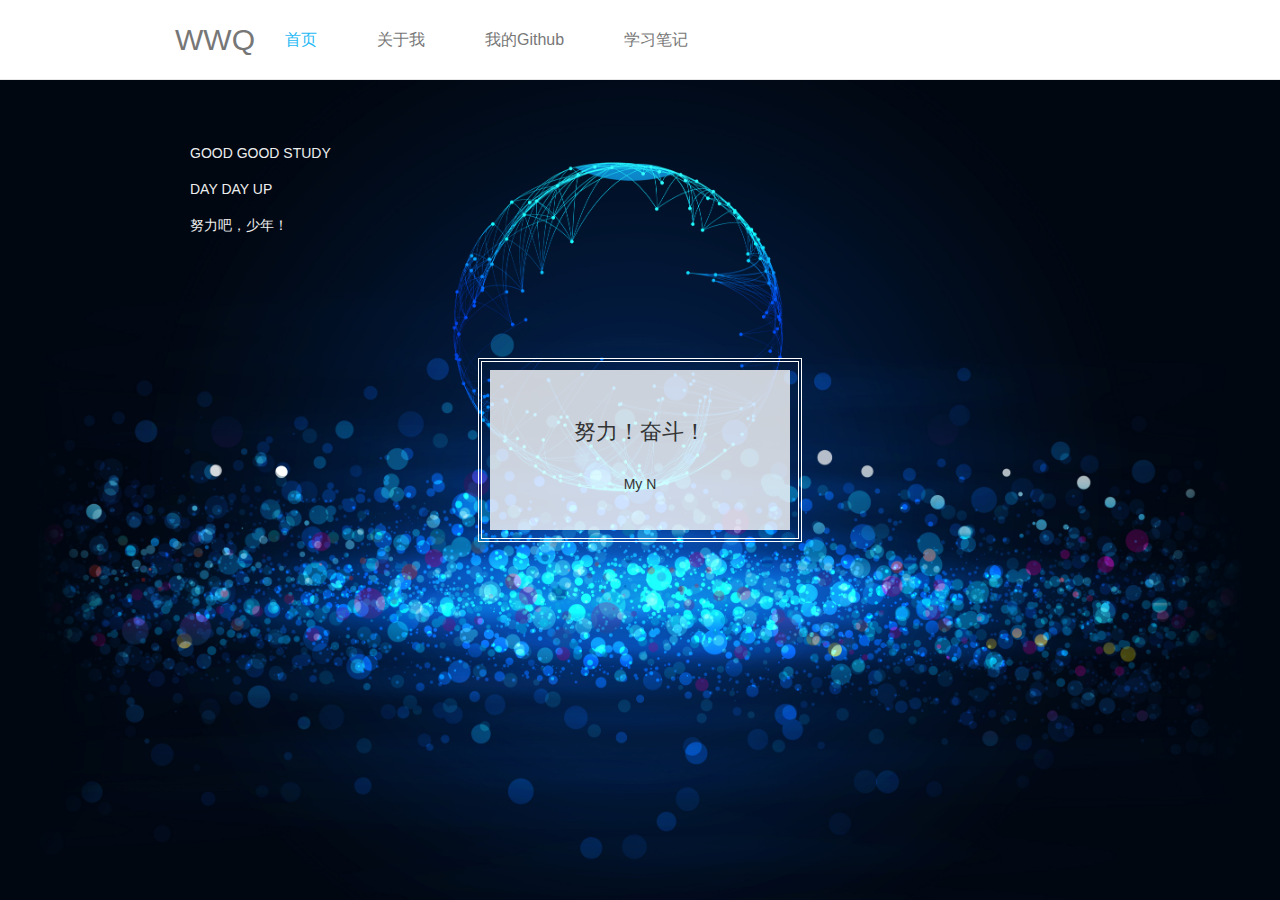
<file: index.html>
<!DOCTYPE html>
<html>
<head>
	<meta charset="utf-8">
	<title>MyPage</title>
	<meta name="renderer" content="webkit">
	<meta http-equiv="X-UA-Compatible" content="IE=edge,chrome=1">
	<meta name="viewport" content="width=device-width,initial-scale=1.0,maximum-scale=1.0,user-scalable=0">
	<meta name="author" content="wangweiqi">
	<meta name="keywords" content="WWQ 的个人主页">
	<meta name="description" content="WWQ 的个人主页">
	<link rel="stylesheet" href="css/bootstrap.min.css">
	<link rel="stylesheet" href="css/common.css">
    <link rel="stylesheet" href="css/index.css">
	<link rel="stylesheet" href="css/dialog.css">
	<!--[if lt IE 9]>
		<script src="js/plugin/html5shiv.min.js"></script>
	<![endif]-->
</head>

<body class="page-home">
	<!--顶部导航-->
	<!--<headers class="header"></headers>-->
	<div class="aa"></div>
	<!--背景图-->
	<div class="bg"></div>

	<!--主要内容-->

	<div class="info">
		<div class="container">
			<ul class="texts">
		      <p>GOOD GOOD STUDY</p>
		      <p>DAY DAY UP</p>
		      <p>努力吧，少年！</p>
		    </ul>

		    <div class="hero-content">
				<h1>努力！奋斗！</h1>
				<br>
				<span class="typed"></span>
			</div>

			<div class="dialog-container">
				<div class="dialog-mask"></div>
				<div class="dialog-box">
					<div class="dialog-title">
						<div class="dialog-title-item">管理员登录界面</div>
						<div class="dialog-title-close">[X]</div>
					</div>
					<div class="dialog-content">
						<div class="form">
							账号:<input type="text" class="account"><br>
							密码:<input type="password" class="pass"><br>
							<input type="button" id="btn" value="登录">
						</div>
					</div>
				</div>
			</div>
		</div>
	</div>

	<!--Javascript-->
	<script type="text/javascript" src="js/config.js"></script>
	<script type="text/javascript" src="js/plugin/jquery-3.3.1.js"></script>
	<script type="text/javascript" src="js/plugin/bootstrap.min.js"></script>
	<script type="text/javascript" src="js/plugin/typed.js"></script>
	<script type="text/javascript" src="js/common/header.js"></script>
	<script type="text/javascript" src="js/common/footer.js"></script>
	<script type="text/javascript" src="js/common.js"></script>
	<script>
		console.log('domain', domain)
	    $(function () {
			//typed js
		    $(".typed").typed({
		        strings: ["My Name is WWQ"],
		        typeSpeed: 100,
		        backDelay: 900,
		        // loop
		        loop: false,
				showCursor:false
		    });

	    });
		$('.dialog-title-close').on('click',function () {
			$('.dialog-container').hide();
        })

		console.log('test:', $('.aa').html(header));
//		console.log('test:', $('.aa').text(header));
        $('.navbar-brand').on('click',function () {
			$('.dialog-container').show();
        })

		$('#btn').on('click',function () {
			console.log('111:',$('.account').val());
			console.log('222:',$('.pass').val());
			$.ajax({
//                url:'http://localhost/mypage/index.php/admin/login',
                url:`${domain}/mypage/index.php/admin/login`,
				type:'POST',
				data:{
				    name:$('.account').val(),
					pass:$('.pass').val()
				},
				success:function(data){
			        console.log('状态:',data);
			        if(data == '登录成功'){
			            alert('登录成功，即将进入管理员界面');
			           window.location.href = 'admin.html';
					}else{
			            alert('登录失败,请检查用户名和密码');
					}
			    }
			})
        })
	</script>
</body>
</html>
</file>
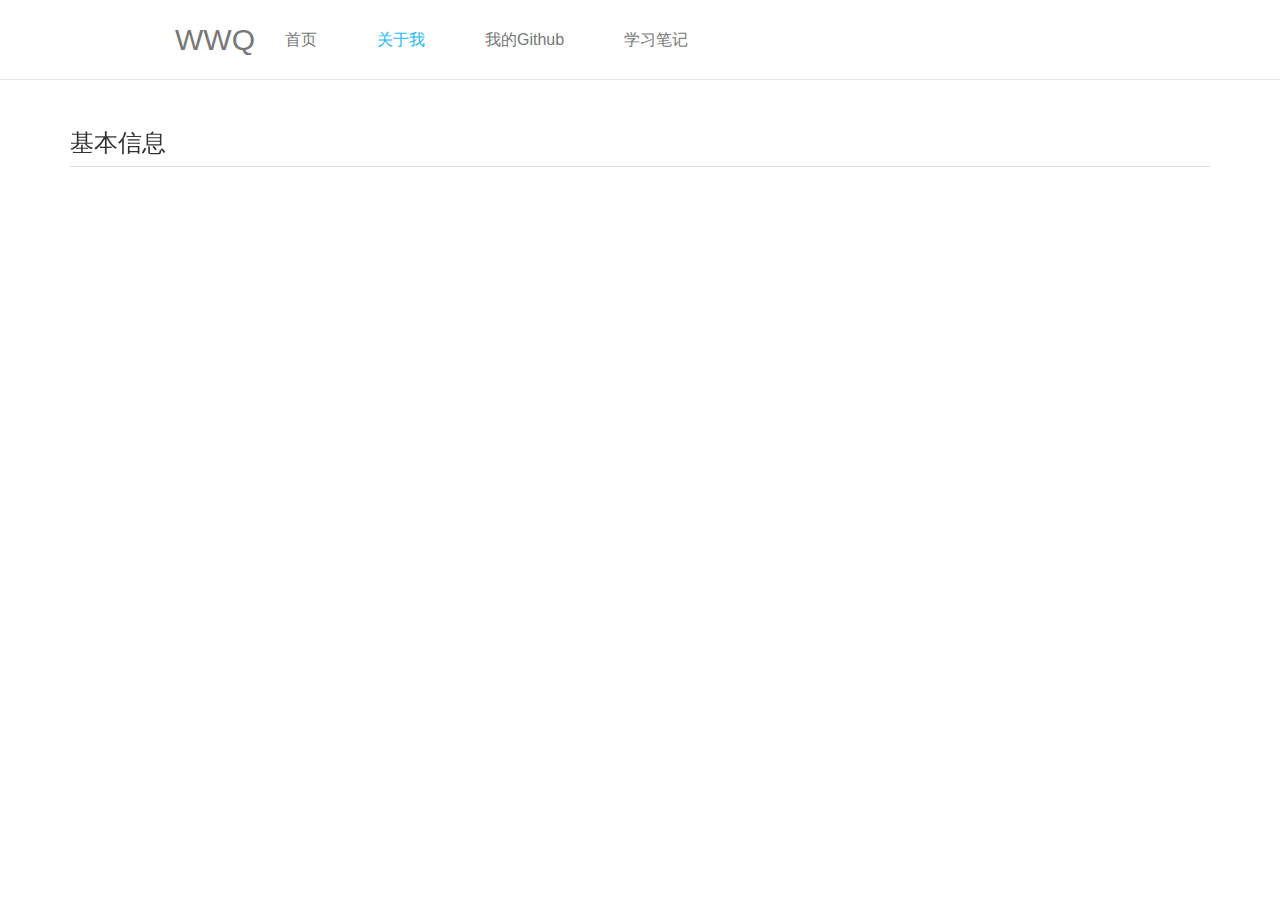
<file: about.html>
<!DOCTYPE html>
<!--[if lt IE 7]>      <html class="no-js lt-ie9 lt-ie8 lt-ie7"> <![endif]-->
<!--[if IE 7]>         <html class="no-js lt-ie9 lt-ie8"> <![endif]-->
<!--[if IE 8]>         <html class="no-js lt-ie9"> <![endif]-->
<!--[if gt IE 8]><! <html class="no-js"> <![endif]-->
<head>
	<meta charset="utf-8">
	<title>关于我</title>
	<meta name="renderer" content="webkit">
	<meta http-equiv="X-UA-Compatible" content="IE=edge,chrome=1">
	<meta name="viewport" content="width=device-width,initial-scale=1.0,maximum-scale=1.0,user-scalable=0">
	<meta name="author" content="wangweiqi">
	<meta name="keywords" content="WWQ 的个人主页">
	<meta name="description" content="WWQ 的个人主页">
	<link rel="stylesheet" href="css/animate.css">
	<link rel="stylesheet" href="css/bootstrap.min.css">
	<link rel="stylesheet" href="css/swiper.min.css">
	<link rel="stylesheet" href="css/common.css">
	<link rel="stylesheet" href="css/about.css">
	<script src="js/plugin/modernizr-2.6.2.min.js"></script>
	<!--[if lt IE 9]>
	<script src="js/plugin/html5shiv.min.js"></script>
	<script src="js/plugin/respond.min.js"></script>
	<![endif]-->
</head>

<body class="page-about">
<!--顶部导航-->
<header class="header"></header>

<!-- Swiper -->
<div class="swiper-container">
	<div class="swiper-wrapper">

		<div class="swiper-slide">
			<div class="container">
				<h3 class="subheader">基本信息</h3>
				<div class="row">
					<div class="col-md-6 col-sm-12 col-xs-12 animate-box" data-animate-effect="fadeInLeft">
						<div class="myphoto">
							<img class="img-responsive" src="images/about/myphoto.jpg">
						</div>
					</div>
					<div class="col-md-6 col-sm-12 col-xs-12 animate-box" data-animate-effect="fadeInLeft">
						<table class="table-info">
							<tbody>
							<tr>
								<td class="title">姓名</td>
								<td class="break">:</td>
								<td>王蔚蕲</td>
							</tr>
							<tr>
								<td class="title">生日</td>
								<td class="break">:</td>
								<td>1997.02.27</td>
							</tr>
							<tr>
								<td class="title">电话</td>
								<td class="break">:</td>
								<td>18846835227</td>
							</tr>
							<tr>
								<td class="title">邮箱</td>
								<td class="break">:</td>
								<td>1755592727@qq.com</td>
							</tr>
							<tr>
								<td class="title">地址</td>
								<td class="break">:</td>
								<td>黑龙江省哈尔滨市</td>
							</tr>
							<tr>
								<td class="title">求职</td>
								<td class="break">:</td>
								<td>前端开发实习生</td>
							</tr>
							</tbody>
						</table>
					</div>
				</div>
			</div>
		</div>

		<div class="swiper-slide work">
			<div class="container">
				<div class="row">
					<div class="col-md-6 col-sm-12 col-xs-12 animate-box" data-animate-effect="fadeInLeft">
						<h3 class="subheader jiaoyu">教育经历</h3>
						<table class="table-info">
							<tbody>
							<tr>
								<td class="title">时间</td>
								<td class="break">:</td>
								<td>2015.09-2019.6</td>
							</tr>
							<tr>
								<td class="title">学校</td>
								<td class="break">:</td>
								<td>黑龙江大学</td>
							</tr>
							<tr>
								<td class="title">专业</td>
								<td class="break">:</td>
								<td>软件工程</td>
							</tr>
							<tr>
								<td class="title">学历</td>
								<td class="break">:</td>
								<td>本科</td>
							</tr>
							</tbody>
						</table>
					</div>
					<div class="col-md-6 col-sm-12 col-xs-12 animate-box" data-animate-effect="fadeInLeft">
						<h3 class="subheader">项目经验</h3>
						<div class="works">
							<li class="works-company">
								<p>VueApp（个人完成）</p>
								<p>使用技术：vue-cli，vuex，axios，vue-router，vue-aplayer</p>
								<p><a href="https://wangweiqi1.github.io/VueApp/dist/index.html#/">在线预览</a></p>
							</li>
							<li class="works-company">
								<p>EF英友微信小程序（团队合作）</p>
								<p>项目职责：前期负责写静态页面以及相关的JS功能，后期负责前后端数据交互</p>
								<p>使用技术：前端使用微信开发者工具，后端使用PHPCI开发</p>
								<p><a href="https://github.com/WangWeiQi1/EF-">源码请点这里</a></p>
							</li>
							<li class="works-company">
								<p>穷游APP（团队合作）</p>
								<p>项目职责：主要负责编写后台管理界面以及给前端和后台提供接口</p>
								<p>使用技术：后台主要使用vue-cli，iview，后端使用PHPCI</p>
								<p><a href="https://github.com/WangWeiQi1/qiongyou">源码请点这里</a></p>
							</li>
						</div>
					</div>
				</div>
			</div>
		</div>
		<div class="swiper-slide skills">
			<div class="container">
				<h3 class="subheader jineng">掌握技能</h3>
				<div class="row">
					<div class="col-md-6 col-sm-12 col-xs-12 animate-box" data-animate-effect="fadeInLeft">
						<div class="skills-list">
							<li>1.熟悉HTML5，CSS3，熟悉HTML5语义化，CSS3选择器，动画，盒模型等。</li>
							<li>2.熟悉响应式开发，能够熟练使用Bootstrap，有响应式开发经验。</li>
							<li>3.熟悉ES6新特性，熟练使用JQuery插件，掌握JS继承，闭包，异步编程等。</li>
							<li>4.熟悉AJAX，了解AJAX原理，能够使用jsonp，cors解决跨域问题。</li>
							<li>5.熟悉Vue.js，了解Vue虚拟DOM原理，有使用vue-cli脚手架进行移动端开发经验。</li>
							<li>6.熟悉Require.js/Sea.js运行机制,了解AMD,CMD规范。</li>
							<li>7.熟悉常见的前端性能优化，常见的兼容性问题，基本的调试工具。</li>
							<li>8.能够使用Axure RP画原型图，能够使用Photoshop切图。</li>
							<li>9.能够使用PHP进行后台开发，熟悉后台MVC框架。</li>
							<li>10.熟悉前端安全问题，如XSS漏洞和CSRF漏洞，了解一些解决方案和防范措施。</li>
						</div>
					</div>
					<div class="col-md-6 col-sm-12 col-xs-12 animate-box" data-animate-effect="fadeInLeft">
						<div class="skillst">
							<div class="skillbar" data-percent="63%">
								<div class="title head-sm">
									HTML 5
								</div>
								<div class="count-bar">
									<div class="count"></div>
								</div>
							</div>
							<div class="skillbar" data-percent="62%">
								<div class="title head-sm">
									CSS 3
								</div>
								<div class="count-bar">
									<div class="count"></div>
								</div>
							</div>
							<div class="skillbar" data-percent="61%">
								<div class="title head-sm">
									jQuery
								</div>
								<div class="count-bar">
									<div class="count"></div>
								</div>
							</div>
							<div class="skillbar" data-percent="70%">
								<div class="title head-sm">
									Vue
								</div>
								<div class="count-bar">
									<div class="count"></div>
								</div>
							</div>
							<div class="skillbar" data-percent="60%">
								<div class="title head-sm">
									Php
								</div>
								<div class="count-bar">
									<div class="count"></div>
								</div>
							</div>
						</div>
					</div>
				</div>
			</div>
		</div>


		<!--Javascript-->
		<script type="text/javascript" src="js/plugin/jquery-3.3.1.js"></script>
		<script type="text/javascript" src="js/plugin/jquery.easing.1.3.js"></script>
		<script type="text/javascript" src="js/plugin/bootstrap.min.js"></script>
		<script type="text/javascript" src="js/plugin/jquery.waypoints.min.js"></script>
		<script type="text/javascript" src="js/plugin/swiper.min.js"></script>
		<script type="text/javascript" src="js/common/header.js"></script>
		<script type="text/javascript" src="js/common/footer.js"></script>
		<script type="text/javascript" src="js/common.js"></script>
		<script type="text/javascript">
            $(function() {
                var  i = 0;
                var swiper = new Swiper('.swiper-container', {
                    direction: 'vertical',
                    slidesPerView: 1,
                    spaceBetween: 0,
                    mousewheel: true,
                    pagination: {
                        el: '.swiper-pagination',
                        clickable: true,
                    },
                    on: {
                        init: function() {
                            if(this.activeIndex == 0) {
                                contentWayPoint();
                            }
                        },
                        slideChangeTransitionEnd: function(swiper){

                            contentWayPoint();
                            if(this.activeIndex == 2) {
                                i++;
                                if(i == 1) {
                                    var timer = setTimeout(function() {
                                        skillAnimate();
                                    }, 1500);
                                } else {
                                    clearTimeout(timer);
                                }
                            }
                        }
                    }
                });
            });

            //Skill
            function skillAnimate() {
                $(".skillbar").each(function() {
                    var width = $(this).attr('data-percent');
                    $(this).find('.count-bar').animate({
                        width: width
                    }, 2000);
                    var percent = $(this).attr('data-percent');
                    $(this).find('.count').html('<span>' + percent + '</span>');
                });
            }
		</script>
</body>

</html>
</file>
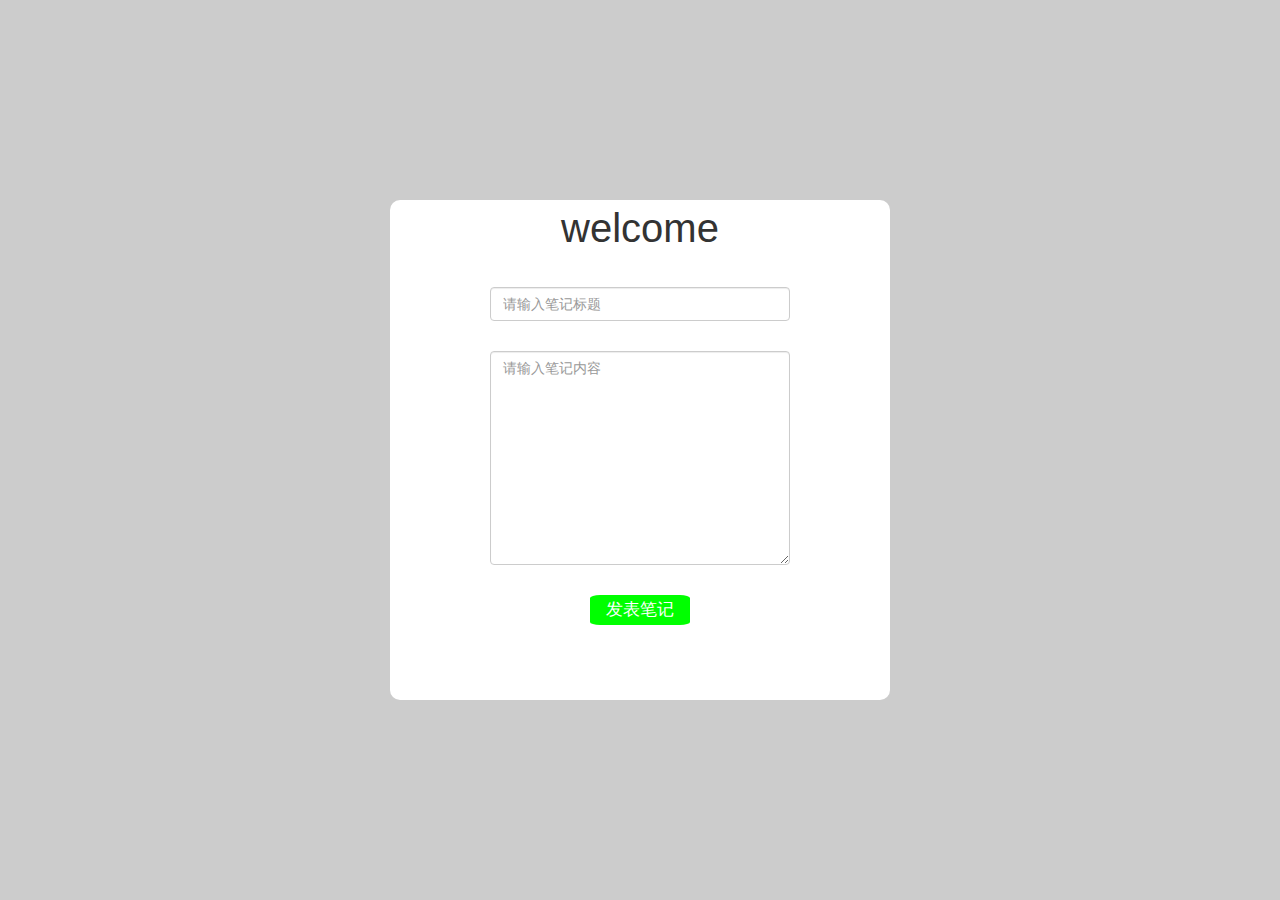
<file: admin.html>
<!DOCTYPE html>
<html lang="en">
<head>
    <meta charset="UTF-8">
    <title>Title</title>
    <link rel="stylesheet" href="css/bootstrap.min.css">
    <link rel="stylesheet" href="css/admin.css">
</head>
<body>
    <div class="form_add">
        <p class="warn">welcome</p>
        <input type="text" class="form-control title" placeholder="请输入笔记标题">
        <textarea class="form-control content" rows="10" placeholder="请输入笔记内容"></textarea>
        <p id="submit">发表笔记</p>
    </div>
    <script type="text/javascript" src="js/config.js"></script>
    <script type="text/javascript" src="js/plugin/jquery-3.3.1.js"></script>
    <script>
        $('#submit').on('click',function () {
            console.log('test1:',$('.title').val());
            console.log('test2:',$('.content').val());

            $.ajax({
//                url:'http://localhost/mypage/index.php/admin/add_note',
                url:`${domain}/mypage/index.php/admin/add_note`,

                type:'POST',
                data:{
                    title:$('.title').val(),
                    content:$('.content').val()
                },
                success:function (data) {
                    console.log('状态:',data);
                    if(data == '发表成功'){
                        var r = confirm('发表成功,是否继续发表？');
                        if(r == true){
                            window.location.href = 'admin.html';
                        }else{
                            window.location.href = 'index.html';
                        }
                    }else{
                        alert('发表失败,请重试!');
                    }
                }
            })
        })
    </script>
</body>
</html>
</file>
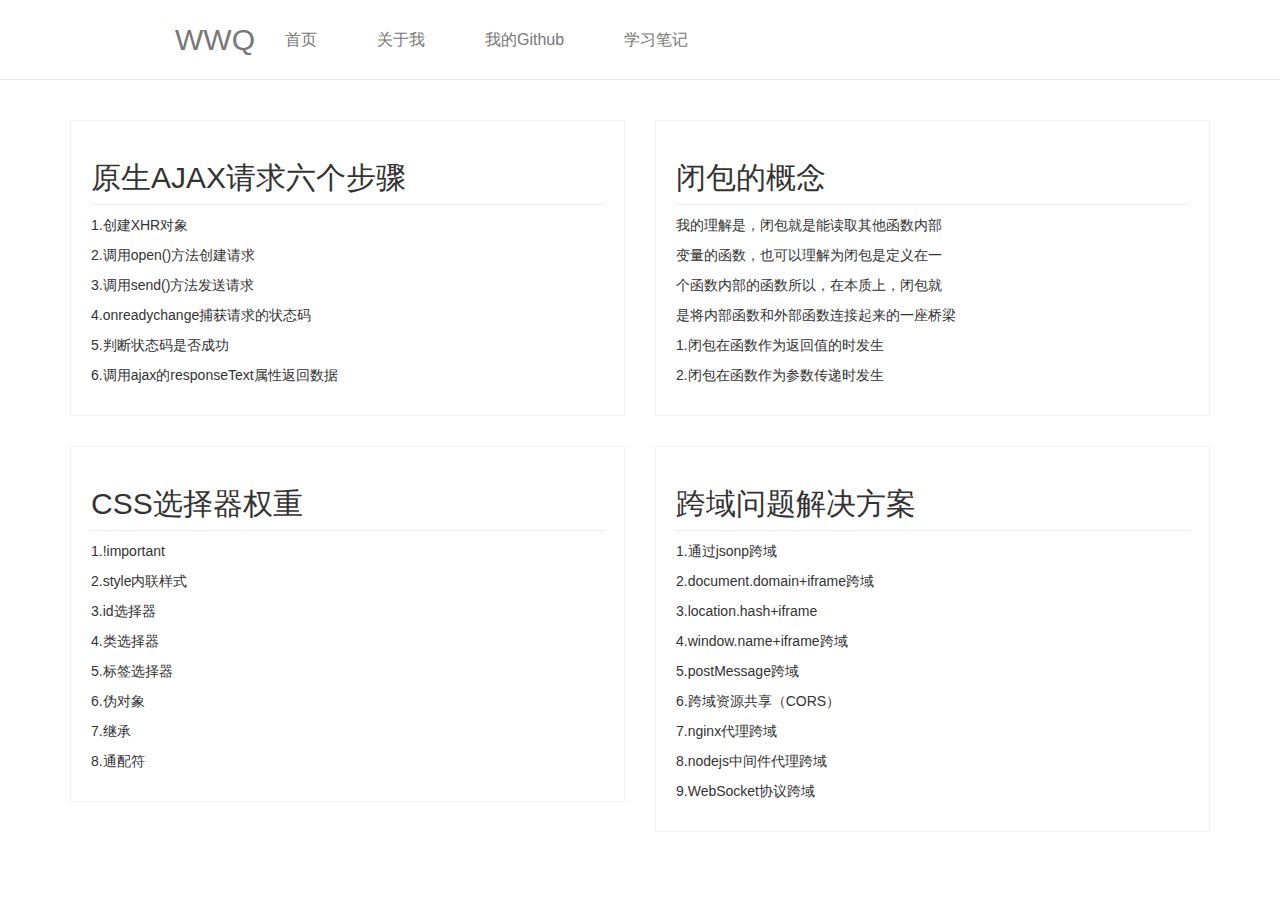
<file: life.html>
<!DOCTYPE html>
<!--[if lt IE 7]>      <html class="no-js lt-ie9 lt-ie8 lt-ie7"> <![endif]-->
<!--[if IE 7]>         <html class="no-js lt-ie9 lt-ie8"> <![endif]-->
<!--[if IE 8]>         <html class="no-js lt-ie9"> <![endif]-->
<!--[if gt IE 8]><!--> <html class="no-js"> <!--<![endif]-->
	<head>
		<meta charset="utf-8">
		<title>学习笔记</title>
		<meta name="renderer" content="webkit">
		<meta http-equiv="X-UA-Compatible" content="IE=edge,chrome=1">
		<meta name="viewport" content="width=device-width,initial-scale=1.0,maximum-scale=1.0,user-scalable=0">
		<meta name="author" content="wangweiqi">
		<meta name="keywords" content="WWQ 的个人主页">
		<meta name="description" content="WWQ 的个人主页">
		<link rel="stylesheet" href="css/animate.css">
		<link rel="stylesheet" href="css/bootstrap.min.css">
		<link rel="stylesheet" href="css/common.css">
		<link rel="stylesheet" href="css/magnific-popup.css">
		<link rel="stylesheet" href="css/life.css">
		<script src="js/plugin/modernizr-2.6.2.min.js"></script>
		<!--[if lt IE 9]>
			<script src="js/plugin/html5shiv.min.js"></script>
			<script src="js/plugin/respond.min.js"></script>
		<![endif]-->
	</head>
	<body>
		<!--顶部导航-->
		<header class="header"></header>

		<div class="container">
			<div class="row">
				<div class="col-md-6 col-sm-6 animate-box" data-animate-effect="fadeInLeft">
					<div class="wrap-card">
						<div class="card">
							<h2>原生AJAX请求六个步骤</h2>
							<hr>
							<div class="text-detail">
								<p>1.创建XHR对象</p>
								<p>2.调用open()方法创建请求</p>
								<p>3.调用send()方法发送请求</p>
								<p>4.onreadychange捕获请求的状态码</p>
								<p>5.判断状态码是否成功</p>
								<p>6.调用ajax的responseText属性返回数据</p>
							</div>
						</div>
					</div>
				</div>

				<div class="col-md-6 col-sm-6 animate-box" data-animate-effect="fadeInLeft">
					<div class="wrap-card">
						<div class="card">
							<h2>闭包的概念</h2>
							<hr>
							<div class="text-detail">
								<p>我的理解是，闭包就是能读取其他函数内部</p>
								<p>变量的函数，也可以理解为闭包是定义在一</p>
								<p>个函数内部的函数所以，在本质上，闭包就</p>
								<p>是将内部函数和外部函数连接起来的一座桥梁</p>
								<p>1.闭包在函数作为返回值的时发生</p>
								<p>2.闭包在函数作为参数传递时发生</p>
							</div>
						</div>
					</div>
				</div>

				<div class="col-md-6 col-sm-6 animate-box" data-animate-effect="fadeInLeft">
					<div class="wrap-card">
						<div class="card">
							<h2>CSS选择器权重</h2>
							<hr>
							<div class="text-detail">
								<p>1.!important</p>
								<p>2.style内联样式</p>
								<p>3.id选择器</p>
								<p>4.类选择器 </p>
								<p>5.标签选择器</p>
								<p>6.伪对象</p>
								<p>7.继承</p>
								<p>8.通配符</p>
							</div>
						</div>
					</div>
				</div>
				<div class="col-md-6 col-sm-6 animate-box" data-animate-effect="fadeInLeft">
					<div class="wrap-card">
						<div class="card">
							<h2>跨域问题解决方案</h2>
							<hr>
							<div class="text-detail">
								<p>1.通过jsonp跨域</p>
								<p>2.document.domain+iframe跨域</p>
								<p>3.location.hash+iframe</p>
								<p>4.window.name+iframe跨域</p>
								<p>5.postMessage跨域</p>
								<p>6.跨域资源共享（CORS）</p>
								<p>7.nginx代理跨域</p>
								<p>8.nodejs中间件代理跨域</p>
								<p>9.WebSocket协议跨域</p>
							</div>
						</div>
					</div>
				</div>
			</div>
		</div>


		<!-- Javascript -->
		<script type="text/javascript" src="js/plugin/jquery-3.3.1.js"></script>
		<script type="text/javascript" src="js/plugin/jquery.easing.1.3.js"></script>
		<script type="text/javascript" src="js/plugin/bootstrap.min.js"></script>
		<script type="text/javascript" src="js/plugin/jquery.waypoints.min.js"></script>
		<script type="text/javascript" src="js/plugin/jquery.magnific-popup.min.js"></script>
		<script type="text/javascript" src="js/common/header.js"></script>
		<script type="text/javascript" src="js/common/footer.js"></script>
		<script type="text/javascript" src="js/common.js"></script>
		<script type="text/javascript">
			$(function() {
				contentWayPoint();
				//pop up porfolio
				$('.portfolio-image a').magnificPopup({
					type: 'image',
					gallery: {
						enabled: true
					}
				});
			});
		</script>
	</body>
</html>
</file>
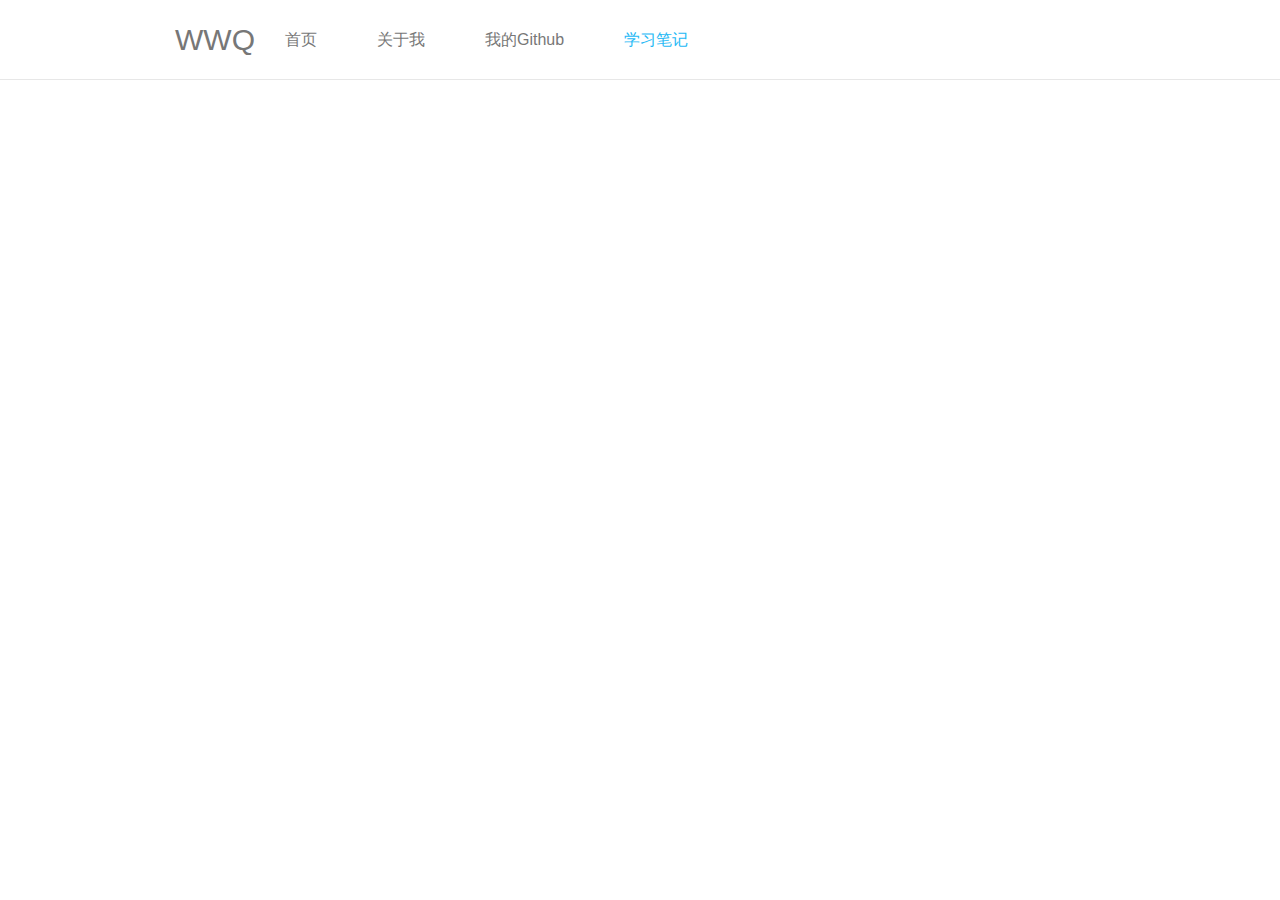
<file: notes.html>
<!DOCTYPE html>
<!--[if lt IE 7]>      <html class="no-js lt-ie9 lt-ie8 lt-ie7"> <![endif]-->
<!--[if IE 7]>         <html class="no-js lt-ie9 lt-ie8"> <![endif]-->
<!--[if IE 8]>         <html class="no-js lt-ie9"> <![endif]-->
<!--[if gt IE 8]><!--> <html class="no-js"> <!--<![endif]-->
	<head>
		<meta charset="utf-8">
		<title>学习笔记</title>
		<meta name="renderer" content="webkit">
		<meta http-equiv="X-UA-Compatible" content="IE=edge,chrome=1">
		<meta name="viewport" content="width=device-width,initial-scale=1.0,maximum-scale=1.0,user-scalable=0">
		<meta name="author" content="wangweiqi">
		<meta name="keywords" content="WWQ 的个人主页">
		<meta name="description" content="WWQ 的个人主页">
		<link rel="stylesheet" href="css/animate.css">
		<link rel="stylesheet" href="css/bootstrap.min.css">
		<link rel="stylesheet" href="css/common.css">
		<link rel="stylesheet" href="css/notes.css">
		<script src="js/plugin/modernizr-2.6.2.min.js"></script>
		<!--[if lt IE 9]>
			<script src="js/plugin/html5shiv.min.js"></script>
			<script src="js/plugin/respond.min.js"></script>
		<![endif]-->
	</head>
	<body>
		<!--顶部导航-->
		<header class="header"></header>

		<div class="container">
			<div class="row">
				<!--<div class="col-md-6 col-sm-6 animate-box" data-animate-effect="fadeInLeft">-->
					<!--<div class="wrap-card">-->
						<!--<div class="card">-->
							<!--<div class="text-detail">-->
								<!--<h3 class="title"></h3>-->
							<!--</div>-->
						<!--</div>-->
					<!--</div>-->
				<!--</div>-->
			</div>
		</div>


		<!-- Javascript -->
		<script type="text/javascript" src="js/config.js"></script>
		<script type="text/javascript" src="js/plugin/jquery-3.3.1.js"></script>
		<script type="text/javascript" src="js/plugin/jquery.easing.1.3.js"></script>
		<script type="text/javascript" src="js/plugin/bootstrap.min.js"></script>
		<script type="text/javascript" src="js/plugin/jquery.waypoints.min.js"></script>
		<script type="text/javascript" src="js/common/header.js"></script>
		<script type="text/javascript" src="js/common/footer.js"></script>
		<script type="text/javascript" src="js/common.js"></script>
		<script type="text/javascript">

			const template = (content) => {
			    console.log('content', content)
			    const t = `
				<div class="col-md-6 col-sm-6 animate-box" data-animate-effect="fadeInLeft">
					<div class="wrap-card">
						<div class="card">
							<div class="text-detail">
								<h5 class="title">${content.note_title}</h5>
								<p class="con">${content.note_content}</p>
								<p class="date">${content.note_time}</p>
							</div>
						</div>
					</div>
				</div>`;
				return t
			}


			const main_template = (lista) => {
			    var strs = '';
                for (var i = 0; i < lista.length; i++) {
					const ceil = template(lista[i])
					strs += ceil
                }
                return strs;

			}


			$(function() {
				contentWayPoint();
			});
			$.ajax({
//                url:'http://localhost/mypage/index.php/admin/show',
                url:`${domain}/mypage/index.php/admin/show`,
				type:'GET',
				dataType: 'json',
				success:function (res) {
					console.log('状态:', );
					const list = main_template(res);
//                    $('.test_row').html(content)
//                    console.log(content)
                    console.log('dom', $('.row').html(list));
                }
			})
		</script>
	</body>
</html>
</file>
<file: css/common.css>
a,a:focus, a:hover {
	outline:none;
}

/*----------------------------------------------------------------+
                              公共样式
+----------------------------------------------------------------*/
.navbar {
	margin-bottom: 0;
	min-height: 80px;
}
.navbar-default {
	background-color: #fff;
}

.navbar-brand {
	padding-top: 30px;
	padding-left: 120px;
	width: 200px;
	font-size: 30px;
	cursor: pointer;
}
.navbar-default .navbar-toggle:focus, .navbar-default .navbar-toggle:hover {
	background-color: #fff;
}
.navbar-default .navbar-toggle {
     border-color: #fff;
}
.open .icon-bar:nth-child(2) {
	display: none;
}
.open .icon-bar:nth-child(3) {
	transform:rotate(45deg);
	-ms-transform:rotate(45deg);
	-moz-transform:rotate(45deg);
	-webkit-transform:rotate(45deg);
	-o-transform:rotate(45deg);
}
.open .icon-bar:nth-child(4) {
	position: relative;
	top: -6px;
	transform:rotate(-45deg);
	-ms-transform:rotate(-45deg);
	-moz-transform:rotate(-45deg);
	-webkit-transform:rotate(-45deg);
	-o-transform:rotate(-45deg);
}
.navbar-nav>li>a.current,
.navbar-nav>li>a.current:hover {
	color: #25b9f5;
}

.nav>li>a {
	padding: 30px 30px 10px 30px;
	font-size: 16px;
}
.navbar-nav>li>a>span:first-child {
	z-index: 2;
	display: block;
}

.navbar-nav>li>a>span:last-child {
	z-index: 1;
	display: block;
	color: #999;
	font: 12px Georgia, serif;
	opacity: 0;
	-webkit-transition: -webkit-transform 0.3s, opacity 0.3s;
	-moz-transition: -moz-transform 0.3s, opacity 0.3s;
	transition: transform 0.3s, opacity 0.3s;
	-webkit-transform: translateY(-100%);
	-moz-transform: translateY(-100%);
	transform: translateY(-100%);
	text-align: center
}

.navbar-nav>li>a:hover>span:last-child,
.navbar-nav>li>a:focus>span:last-child {
	opacity: 1;
	-webkit-transform: translateY(0%);
	-moz-transform: translateY(0%);
	transform: translateY(0%);
}
.footer {
	width: 100%;
	color: #999;
	text-align: center;
}
.page-home .footer,
.page-about .footer {
	position: absolute;
	left: 0;
	bottom: 0;
	z-index: 1030;
	color: #ccc;
}

@media only screen and (max-width: 767px) {
	.navbar {
		min-height: 40px;
	}
	.navbar-brand {
    padding-top: 15px;
    padding-left: 15px;
  }
	.navbar-nav {
		margin-top: 0;
		margin-bottom: 0;
	}
	.nav>li {
		padding-left: 10px;
		border-bottom: 1px solid #e2e2e2;
	}
	.nav>li>a {
		padding: 10px;
	}
	.navbar-nav>li>a>span.en {
		display: none;
	}
}

/*.js .animate-box {*/
  /*opacity: 0;*/
/*}*/
</file>
<file: css/index.css>
/*banner*/
.bg {
	position: absolute;
	top: 0;
	left: 0;
	z-index: -1;
	background: url(../images/home/background.jpg) top center;
	background-size: cover;
	width: 100%;
	height: 100%;
}
.info {
	height: auto;
	overflow: hidden;
}

.texts {
	width: 350px;
	line-height: 26px;
	margin: 140px 0 0 20px;
	font-size: 14px;
}

.texts p {
	color: #eee;
	-webkit-transform: translate(60px);
	-moz-transform: translate(60px);
	-o-transform: translate(60px);
	-ms-transform: translate(60px);
	transform: translate(60px);
	/*text-shadow: 1px 1px 0 rgba(255, 255, 255, 0.8), 2px 2px 3px rgba(180, 151, 151, 0.3);*/
}

.texts p:nth-child(1) {
	-webkit-animation: animations 2s ease-out 1s backwards;
	-moz-animation: animations 2s ease-out 1s backwards;
	-o-animation: animations 2s ease-out 1s backwards;
	-ms-animation: animations 2s ease-out 1s backwards;
	animation: animations 2s ease-out 1s backwards;
}

.texts p:nth-child(2) {
	-webkit-animation: animations 3s ease-out 4s backwards;
	-moz-animation: animations 3s ease-out 4s backwards;
	-o-animation: animations 3s ease-out 4s backwards;
	-ms-animation: animations 3s ease-out 4s backwards;
	animation: animations 3s ease-out 4s backwards;
}

.texts p:nth-child(3) {
	-webkit-animation: animations2 5s ease-in-out 7s backwards;
	-moz-animation: animations2 5s ease-in-out 7s backwards;
	-o-animation: animations2 5s ease-in-out 7s backwards;
	-ms-animation: animations2 5s ease-in-out 7s backwards;
	animation: animations2 5s ease-in-out 7s backwards;
}

@-webkit-keyframes animations {
	0% {
		-webkit-transform: translate(0);
		opacity: 0;
	}
	50% {
		-webkit-transform: translate(30px);
		opacity: .5;
	}
	100% {
		-webkit-transform: translate(60px);
		opacity: 1;
	}
}

@-moz-keyframes animations {
	0% {
		-moz-transform: translate(0);
		opacity: 0;
	}
	50% {
		-moz-transform: translate(30px);
		opacity: .5;
	}
	100% {
		-moz-transform: translate(60px);
		opacity: 1;
	}
}

@-o-keyframes animations {
	0% {
		-o-transform: translate(0);
		opacity: 0;
	}
	50% {
		-o-transform: translate(30px);
		opacity: .5;
	}
	100% {
		-o-transform: translate(60px);
		opacity: 1;
	}
}

@-ms-keyframes animations {
	0% {
		-ms-transform: translate(0);
		opacity: 0;
	}
	50% {
		-ms-transform: translate(30px);
		opacity: .5;
	}
	100% {
		-ms-transform: translate(60px);
		opacity: 1;
	}
}

@keyframes animations {
	0% {
		transform: translate(0);
		opacity: 0;
	}
	50% {
		transform: translate(30px);
		opacity: .5;
	}
	100% {
		transform: translate(60px);
		opacity: 1;
	}
}

@-webkit-keyframes animations2 {
	0% {
		opacity: 0;
	}
	40% {
		opacity: .8;
	}
	45% {
		opacity: .3;
	}
	50% {
		opacity: .8;
	}
	55% {
		opacity: .3;
	}
	60% {
		opacity: .8;
	}
	100% {
		opacity: 1;
	}
}

@-moz-keyframes animations2 {
	0% {
		opacity: 0;
	}
	40% {
		opacity: .8;
	}
	45% {
		opacity: .3;
	}
	50% {
		opacity: .8;
	}
	55% {
		opacity: .3;
	}
	60% {
		opacity: .8;
	}
	100% {
		opacity: 1;
	}
}

@-o-keyframes animations2 {
	0% {
		opacity: 0;
	}
	40% {
		opacity: .8;
	}
	45% {
		opacity: .3;
	}
	50% {
		opacity: .8;
	}
	55% {
		opacity: .3;
	}
	60% {
		opacity: .8;
	}
	100% {
		opacity: 1;
	}
}

@-ms-keyframes animations2 {
	0% {
		opacity: 0;
	}
	40% {
		opacity: .8;
	}
	45% {
		opacity: .3;
	}
	50% {
		opacity: .8;
	}
	55% {
		opacity: .3;
	}
	60% {
		opacity: .8;
	}
	100% {
		opacity: 1;
	}
}

@keyframes animations2 {
	0% {
		opacity: 0;
	}
	40% {
		opacity: .8;
	}
	45% {
		opacity: .3;
	}
	50% {
		opacity: .8;
	}
	55% {
		opacity: .3;
	}
	60% {
		opacity: .8;
	}
	100% {
		opacity: 1;
	}
}
h1 {
	font-size: 22px;
}
.hero-content{
  position: absolute;
  text-align: center;
  min-width: 300px;
  left: 50%;
  top: 50%;
  padding: 30px 10px;
  height: 160px;
  background: rgba(255, 255, 255, 0.8);
  outline: 4px double #FFFFFF;
  outline-offset: 8px;
  -webkit-transform: translateX(-50%) translateY(-50%);
  transform: translateX(-50%) translateY(-50%);
}
/*.typed-cursor{*/
	/*opacity: 0;*/
/*}*/
@media screen and (max-width: 767px) {
	.texts {
	    margin-top: 100px;
	    margin-left: -90px;
	    width: 330px;
	}
	h1 {
		font-size: 16px;
	}
}
</file>
<file: css/dialog.css>
.dialog-container{
    position: absolute;
    top:30px;
    bottom:0;
    left:0;
    right:0;
    display:none;
}
.dialog-mask{
    width: 100%;
    height: 100%;
    /*background: #cccccc;*/
}
.dialog-box{
    width: 400px;
    height: 300px;
    position: absolute;
    top:50%;
    left:50%;
    /*transform: translate(-50%,-50%);*/
    margin-top:-150px;
    margin-left:-200px;
    /*background: #00ff00;*/
}
.dialog-title{
    width: 100%;
    height: 30px;
    background: #000000;
    color:#fff;
    line-height: 30px;
}
.dialog-title-item{
    padding-left:35%;
    float:left;
}
.dialog-title-close{
    padding-right:10px;
    float:right;
    cursor: pointer;
}
.dialog-content{
    width: 100%;
    height: 270px;
    background: #ffffff;
    text-align: center;
}
.dialog-content .form{
    position: relative;
    top:50px;
}
.dialog-content .form .account,.pass{
    margin-bottom:20px;
}
</file>
<file: css/admin.css>
body{
    background: #cccccc;
}
.form_add{
    height: 500px;
    width: 500px;
    background: #ffffff;
    position: absolute;
    top:50%;
    left:50%;
    transform: translate(-50%,-50%);
    text-align: center;
    border-radius: 2%;
}
.form_add .warn{
    font-size:40px;
    animation: changecolor 5s infinite;
}
@keyframes changecolor{
    from{
        color:red;
    }
    20%{
        color:orange;
    }
    35%{
        color:yellow;
    }
    50%{
        color:green;
    }
    65%{
        color:cyan;
    }
    80%{
        color:blue;
    }
    to{
        color:purple;
    }

}
.form-control{
    width: 300px;
    position: relative;
    left:20%;
    margin-bottom:30px;
    margin-top:30px;
}
#submit{
    width: 100px;
    height: 30px;
    background: #00ff00;
    color:#fff;
    font-size:17px;
    line-height: 30px;
    border-radius: 10%;
    margin:0 auto;
    cursor: pointer;
}
</file>
<file: css/life.css>
.row {
	padding-top: 120px;
}
.row.portfolio-image {
	padding-top: 40px;
}
::-webkit-selection {
  color: #fff;
  background: #25b9f5;
}

::-moz-selection {
  color: #fff;
  background: #25b9f5;
}

::selection {
  color: #fff;
  background: #25b9f5;
}



/*---------- wrap-card -----------*/
.wrap-card {
  position: relative;
  box-shadow: 0px 0px 0px #818181;
  transition: all 0.2s ease 0s;
  -webkit-transform: translateY(0px) translateX(0px);
}
.wrap-card:before,
.wrap-card:after {
  display: inline-block;
  position: absolute;
  content: " ";
  width: 100%;
  height: 3px;
  background: #818181;
  -webkit-transform: scaleX(0);
  transition: all 0.2s ease;
}
.wrap-card:before {
  top: 0;
  left: 0;
  -webkit-transform-origin: 0 0;
}
.wrap-card:after {
  bottom: 0;
  left: 0;
  -webkit-transform-origin: 100% 0;
}
.wrap-card:hover {
  box-shadow: 10px 10px 0px #818181;
  -webkit-transform: translateY(-10px) translateX(-10px);
  transition: all 0.2s ease 0.4s;
}
.wrap-card:hover:after,
.wrap-card:hover:before {
  -webkit-transform: scaleX(1);
}
.card {
  background: #ffffff;
  margin-bottom: 30px;
  padding: 20px;
  border: 1px solid rgba(129, 129, 129, 0.1);
}
.card:before,
.card:after {
  display: inline-block;
  position: absolute;
  content: " ";
  width: 3px;
  height: 100%;
  background: #818181;
  -webkit-transform: scaleY(0);
  transition: all 0.2s ease 0.2s;
}
.card:before {
  top: 0;
  left: 0;
  -webkit-transform-origin: 0 100%;
}
.card:after {
  top: 0;
  right: 0;
  -webkit-transform-origin: 0 0;
}
.card:hover:after,
.card:hover:before {
  -webkit-transform: scaleY(1);
}
hr {
    margin-top: 10px;
    margin-bottom: 10px;
}
.desc {
	color: #25b9f5;
}

@media screen and (max-width: 767px) {
	.row {
		padding-top: 80px;
	}
	.card {
		margin-bottom: 10px;
	}
	.card h2 {
		margin-top: 0;
		font-size: 22px;
	}
}
</file>
<file: css/notes.css>
.row {
	padding-top: 120px;
}


/*---------- wrap-card -----------*/
.wrap-card {
  position: relative;
}
.wrap-card:before,
.wrap-card:after {
  display: inline-block;
  position: absolute;
  content: " ";
  width: 100%;
  height: 3px;
  background: #818181;
  -webkit-transform: scaleX(0);
  transition: all 0.2s ease;
}
.wrap-card:before {
  top: 0;
  left: 0;
  -webkit-transform-origin: 0 0;
}
.wrap-card:after {
  bottom: 0;
  left: 0;
  -webkit-transform-origin: 100% 0;
}
.wrap-card:hover {
  box-shadow: 10px 10px 0px #818181;
  -webkit-transform: translateY(-10px) translateX(-10px);
  transition: all 0.2s ease 0.4s;
}
.wrap-card:hover:after,
.wrap-card:hover:before {
  -webkit-transform: scaleX(1);
}
.card {
  background: #ffffff;
  margin-bottom: 30px;
  padding: 20px;
  border: 1px solid rgba(129, 129, 129, 0.1);
}
.card:before,
.card:after {
  display: inline-block;
  position: absolute;
  content: " ";
  width: 3px;
  height: 100%;
  background: #818181;
  -webkit-transform: scaleY(0);
  transition: all 0.2s ease 0.2s;
}
.card:before {
  top: 0;
  left: 0;
  -webkit-transform-origin: 0 100%;
}
.card:after {
  top: 0;
  right: 0;
  -webkit-transform-origin: 0 0;
}
.card:hover:after,
.card:hover:before {
  -webkit-transform: scaleY(1);
}
hr {
    margin-top: 10px;
    margin-bottom: 10px;
}
.desc {
	color: #25b9f5;
}

@media screen and (max-width: 767px) {
	.row {
		padding-top: 80px;
	}
	.card {
		margin-bottom: 10px;
	}
	.card h2 {
		margin-top: 0;
		font-size: 22px;
	}
}
.wrap-card .card .title{
    text-align: center;
    font-size:20px;
    margin-bottom: 20px;
}
.wrap-card .card .con{
    word-wrap:break-word;
    /*word-break:break-all;*/
    white-space: pre-wrap;
    text-align:justify;
}
.wrap-card .card .date{
    position: relative;
    left:74%;
    margin-top: 25px;
}
</file>
<file: css/about.css>
html,
body {
	position: relative;
	height: 100%;
}
.swiper-container {
	width: 100%;
	height: 100%;
}

.swiper-slide {
	padding-top: 200px;
}

.subheader {
	margin-bottom: 40px;
	padding-bottom: 10px;
	width: 100%;
	border-bottom: 1px solid #ddd;
}

.myphoto {
	margin-bottom: 20px;
	opacity: .5;
}
.myphoto .img-responsive{
	width: 180px;
	height: 250px;
}
.myphoto:hover {
	opacity: 1;
	-webkit-transition: 1s;
	-o-transition: 1s;
	transition: 1s;
}

.basicinfo {
	margin-top: 20px;
	text-align: center;
}

.table-info {
	margin-top: 40px;
}

.table-info tr {
	height: 35px;
}

.table-info td {
	padding-right: 15px;
}

.table-info td.break {
	font-weight: bold;
}

.table-info .glyphicon {
	margin-right: 5px;
}

/*---------------- works ----------------*/
.works-company {
	margin-bottom: 30px;
}
.works-company p {
	padding-left: 15px;
}


/*---------------- skills ----------------*/
.skills-list li {
	margin-bottom: 10px;
	list-style-type: none;
}

.skillst {
	margin-top: 30px;
	padding: 0 20px;
}

.skillst .skillbar {
	width: 100%;
	height: 10px;
	position: relative;
	margin-bottom: 60px;
	padding: 2px;
	box-sizing: border-box;
}

.skillst .count-bar {
	opacity: .8;
	width: 100%;
	height: 5px;
	width: 0px;
	position: relative;
	background-color: #25b9f5;
}

.skillst .count-bar span {
	font-size: 12px;
}

.skillst .title {
	position: absolute;
	line-height: 25px;
	top: -35px;
	left: 0;
	font-size: 12px !important;
}

.skillst .count-bar .count {
	position: absolute;
	line-height: 18px;
	top: -28px;
	right: -20px;
	color: #fff;
	text-align: center;
	background-color: #818181;
}

.skillst .count-bar .count span {
	position: relative;
	display: block;
	width: 40px;
	height: 18px;
}

.skillst .count-bar .count span:after {
	position: absolute;
	left: 50%;
	margin-left: -4px;
	top: 18px;
	content: "";
	border-left: 4px solid transparent;
	border-right: 4px solid transparent;
}

.skillst .count-bar .count span:after {
	border-top: 4px solid #818181;
}
@media only screen and (max-width: 1366px) {
	.swiper-slide {
		padding-top: 110px;
	}
}

@media only screen and (max-width: 767px) {
	.swiper-container {
		height: 94%;
	}
	.swiper-slide {
		padding-top: 50px;
	}
	.subheader {
		margin-top:50px;
		margin-bottom: 10px;
		font-size: 18px;
	}
	.col-md-6 .jiaoyu{
		padding-top:5px;
	}
	.table-info {
		margin-top: 0;
	}
	.table-info tr {
		height: 30px;
	}
	.skills .skills-list {
		display: none;
	}
	.skillst {
		padding: 0;
	}
	.myphoto {
		margin-bottom: 10px;
		width: 80%;
	}
	.container .jineng{
		padding-top:115px;
	}
	.col-md-6 .works h4{
		font-size:14px;
	}
}
.js .animate-box {
	opacity: 0;
}
</file>
